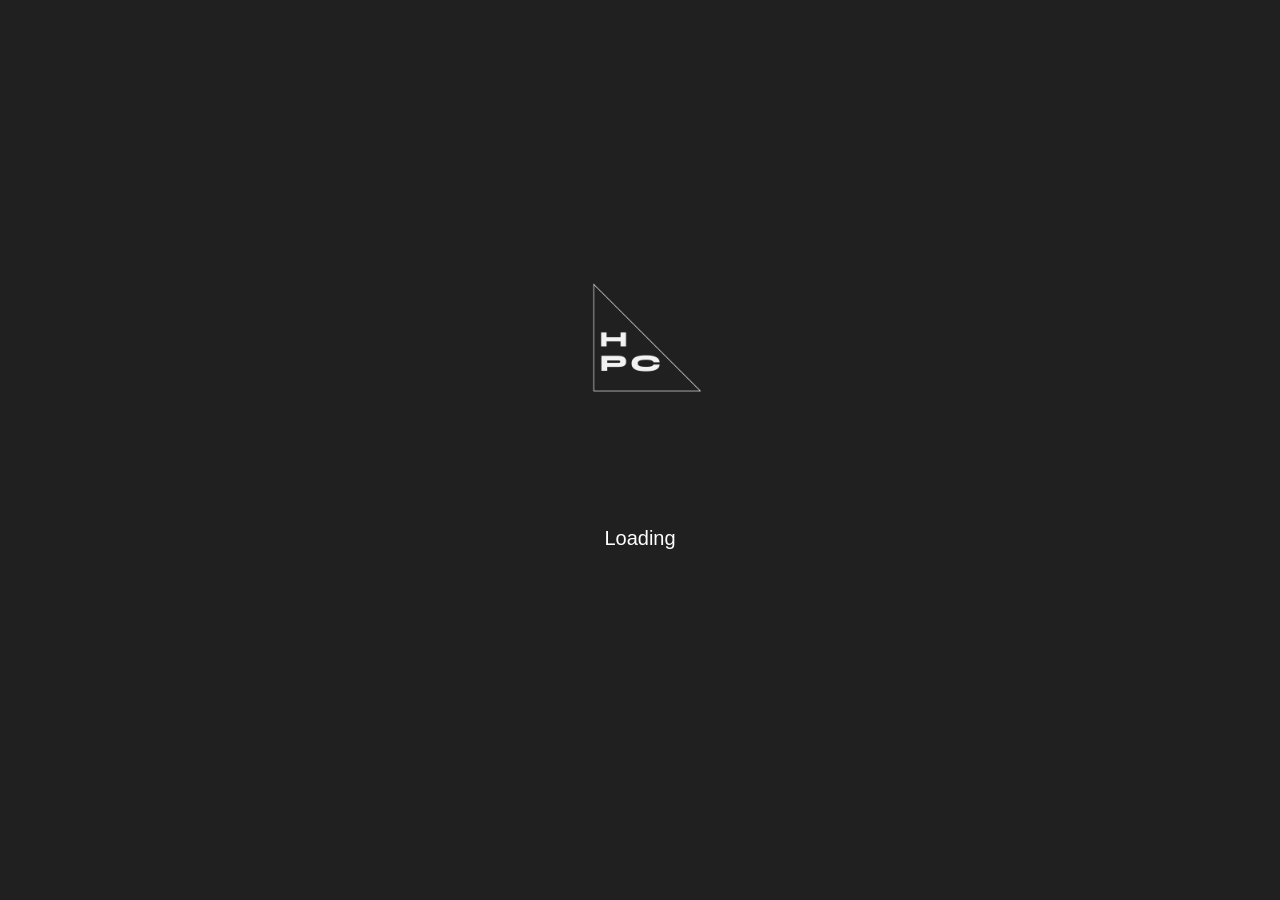
<file: homepage.html>
<!DOCTYPE html>
<html>
    <head>
        <title>HPC | Higher Pursuits Club</title>
        <meta charset = "utf-8">
        <link href="styles.css" rel="stylesheet">
        <link rel="shortcut icon" type="image/x-icon" href="favicon.ico" />
    </head>
    <body>
        <div class="center">
            <div class="header">
                <div class="hpc-logo-top">
                    <img class="image" id="logo-image" src = "HPC_transparent_logo.png" alt="HPC logo" width="200">
                </div>
            </div>
            <div class="loading-container">
                <div class="loading">Loading</div>
            </div>
        </div>
        <script src="scripts.js"></script>
    </body>
</html>
</file>
<file: styles.css>
body {
    /* background-color: #1F271B; */
    background-color: #202020;
}

#message {
    font-size: 20px;
    color: white;
}

.password {

    height: 300px;

    display: flex;
    align-items: center;
    justify-content: center;
}

.inputs button, .inputs input {
    background-color: initial;

    border-top-width: 0px;
    border-right-width: 0px;
    border-bottom-width: 0px;
    border-left-width: 0px;
    border-top-style: initial;
    border-right-style: initial;
    border-bottom-style: initial;
    border-left-style: initial;

    /* font-weight: 700; */
    font-size: 24px;
    font-family: Verdana, Geneva, Tahoma, sans-serif;

    color: #fff;

    text-transform: lowercase;

    outline: none;

    /* border-bottom-width: 1px;
    border-bottom-style: solid;
    border-bottom-color: initial; */
}

@keyframes shake {
    0%, 100% {
        transform: translateX(0);
    }
    10%, 30%, 50%, 70%, 90% {
        transform: translateX(-3px);
    }
    20%, 40%, 60%, 80% {
        transform: translateX(3px);
    }
}

.shake {
    animation: shake 0.65s cubic-bezier(.36,.07,.19,.97) both;
    transform: translate3d(0, 0, 0);
    backface-visibility: hidden;
    perspective: 1000px;
}



/* asdf */

/* .center {
    height: 200px;
    display: flex;
    align-items: center;
    justify-content: center;
} */


.hpc-logo-top {
    display: flex;
    align-items: center;
    justify-content: center;
    padding-top: 230px;
}

.image {
    animation: rotation 4s infinite linear;
    width: 200px;
}

@keyframes rotation {
    from {
      transform: rotate(0deg);
    }
    to {
      transform: rotate(359deg);
    }
}

.welcome {
    color: white;
}
.loading-container {
    height: 200px;
    display: flex;
    align-items: center;
    justify-content: center;
}
.loading {
    font-family: Verdana, Geneva, Tahoma, sans-serif;
    font-size: 20px;
    color: white;
}

.loading::after {
    display: inline-block;
    animation: dotty steps(1,end) 1.5s infinite;
    content: '';
  }
  
  @keyframes dotty {
      0%   { content: ''; }
      25%  { content: '.'; }
      50%  { content: '..'; }
      75%  { content: '...'; }
      100% { content: ''; }
  }
</file>
